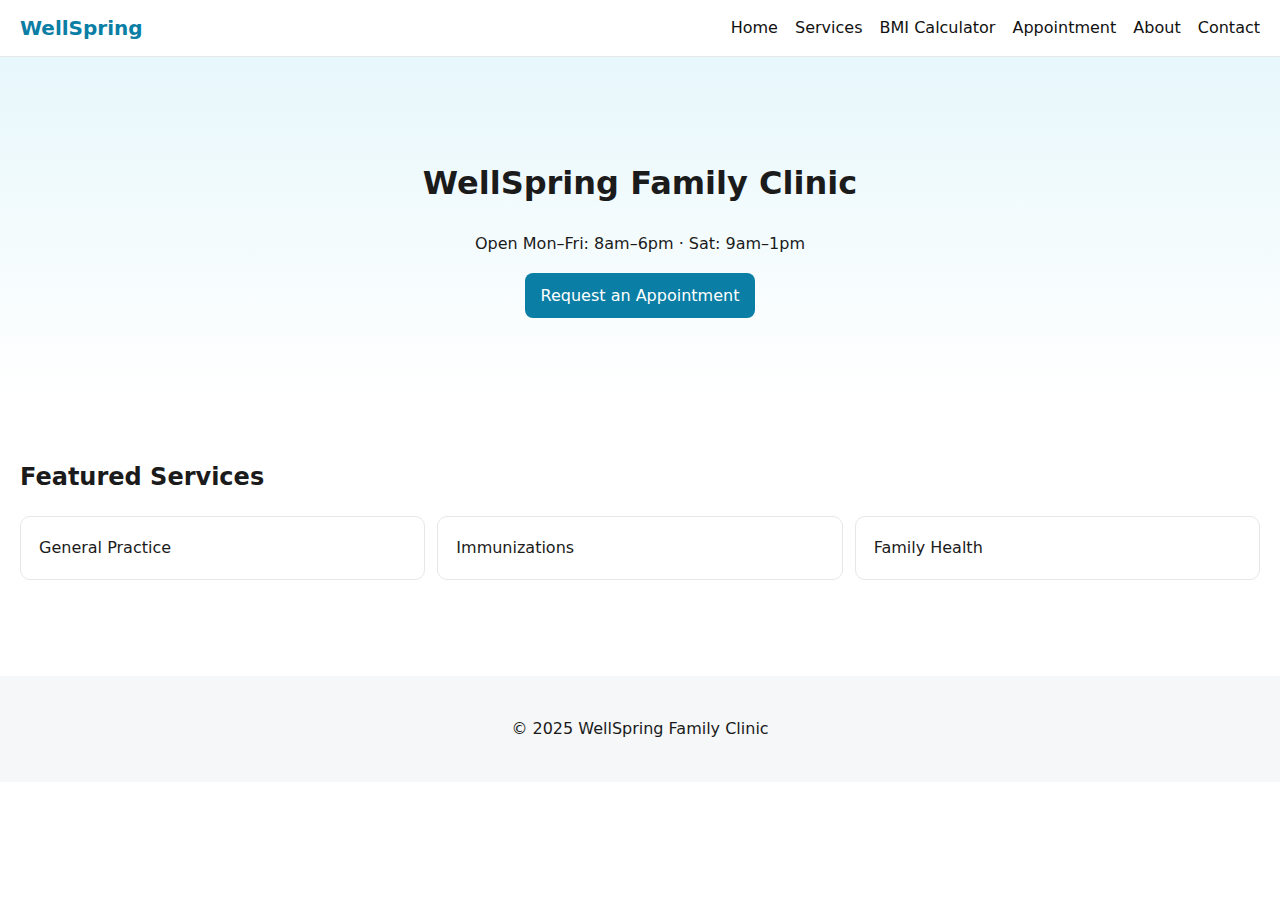
<file: index.html>
<!doctype html>
<html lang="en">
<head>
<meta charset="utf-8">
<meta name="viewport" content="width=device-width, initial-scale=1">
<title>WellSpring Family Clinic</title>
<meta name="description" content="Community health clinic website for families: services, BMI calculator, appointment request, and contact information.">
<link rel="stylesheet" href="assets/css/styles.css">

</head>
<body>
<header class="site-header">
  <a class="logo" href="index.html">WellSpring</a>
  <nav class="nav">
    <a href="index.html">Home</a>
    <a href="services.html">Services</a>
    <a href="bmi.html">BMI Calculator</a>
    <a href="appointment.html">Appointment</a>
    <a href="about.html">About</a>
    <a href="contact.html">Contact</a>
  </nav>
  <button class="nav-toggle" aria-label="Toggle navigation">☰</button>
</header>

<main id="main">
  <section class="hero reveal">
    <h1>WellSpring Family Clinic</h1>
    <p>Open Mon–Fri: 8am–6pm · Sat: 9am–1pm</p>
    <a class="btn" href="appointment.html">Request an Appointment</a>
  </section>

  <section class="features reveal">
    <h2>Featured Services</h2>
    <ul class="cards">
      <li class="card">General Practice</li>
      <li class="card">Immunizations</li>
      <li class="card">Family Health</li>
    </ul>
  </section>
</main>
<footer class="site-footer">
  <p>&copy; 2025 WellSpring Family Clinic</p>
</footer>
<script src="assets/js/main.js"></script>

</body>
</html>
</file>
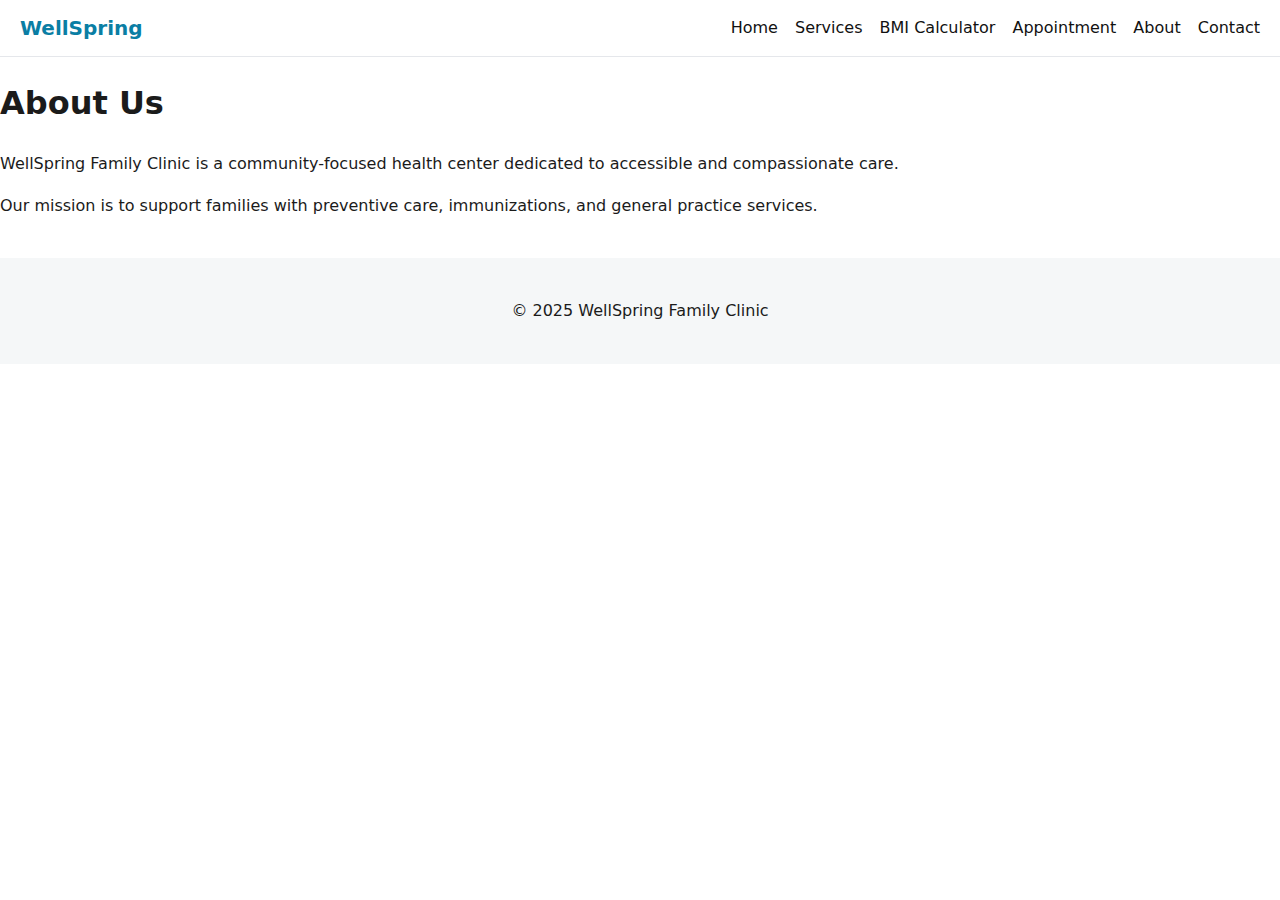
<file: about.html>
<!doctype html>
<html lang="en">
<head>
<meta charset="utf-8">
<meta name="viewport" content="width=device-width, initial-scale=1">
<title>WellSpring Family Clinic</title>
<meta name="description" content="Community health clinic website for families: services, BMI calculator, appointment request, and contact information.">
<link rel="stylesheet" href="assets/css/styles.css">

</head>
<body>
<header class="site-header">
  <a class="logo" href="index.html">WellSpring</a>
  <nav class="nav">
    <a href="index.html">Home</a>
    <a href="services.html">Services</a>
    <a href="bmi.html">BMI Calculator</a>
    <a href="appointment.html">Appointment</a>
    <a href="about.html">About</a>
    <a href="contact.html">Contact</a>
  </nav>
  <button class="nav-toggle" aria-label="Toggle navigation">☰</button>
</header>

<main id="main">
  <section class="reveal">
    <h1>About Us</h1>
    <p>WellSpring Family Clinic is a community-focused health center dedicated to accessible and compassionate care.</p>
    <p>Our mission is to support families with preventive care, immunizations, and general practice services.</p>
  </section>
</main>
<footer class="site-footer">
  <p>&copy; 2025 WellSpring Family Clinic</p>
</footer>
<script src="assets/js/main.js"></script>

</body>
</html>
</file>
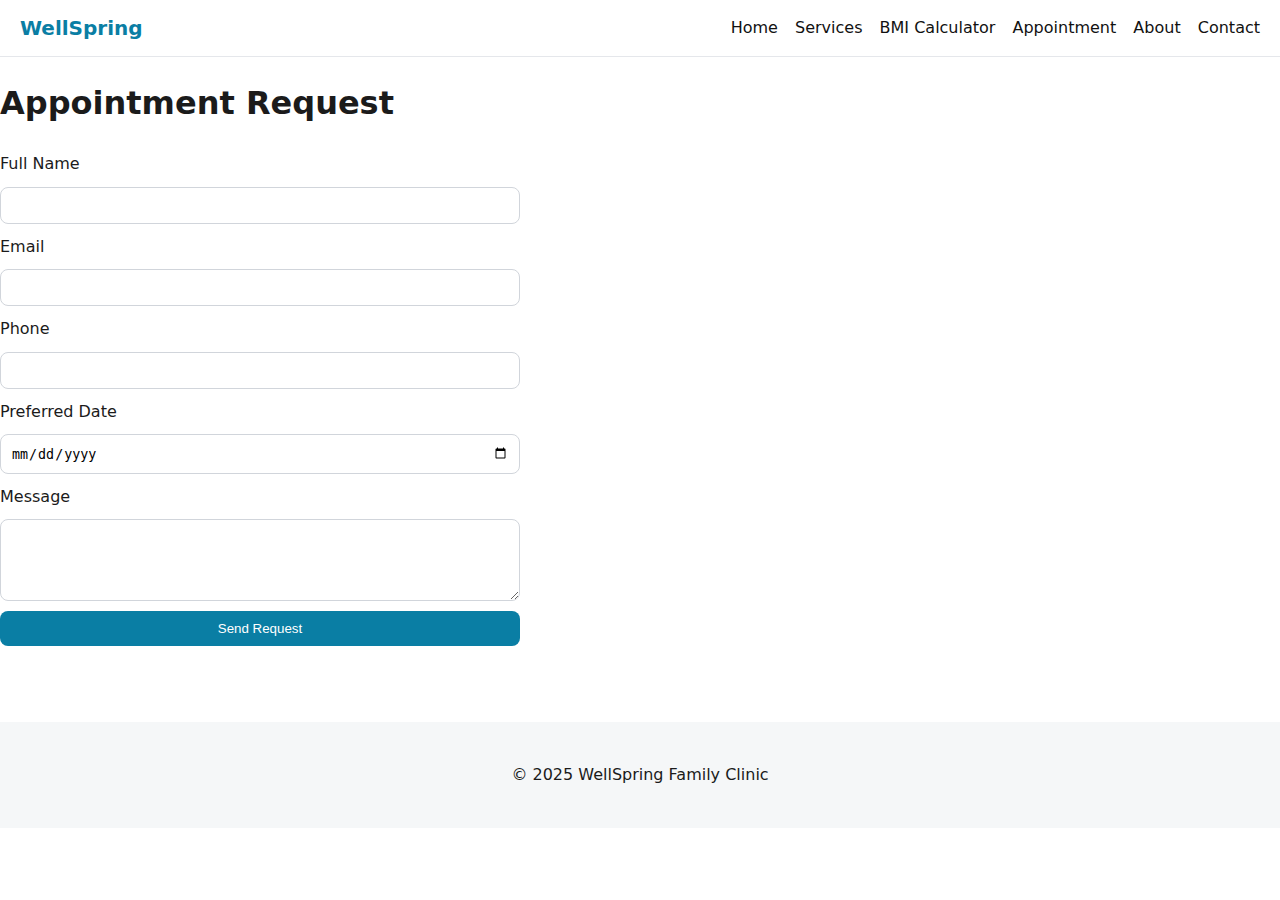
<file: appointment.html>
<!doctype html>
<html lang="en">
<head>
<meta charset="utf-8">
<meta name="viewport" content="width=device-width, initial-scale=1">
<title>WellSpring Family Clinic</title>
<meta name="description" content="Community health clinic website for families: services, BMI calculator, appointment request, and contact information.">
<link rel="stylesheet" href="assets/css/styles.css">

</head>
<body>
<header class="site-header">
  <a class="logo" href="index.html">WellSpring</a>
  <nav class="nav">
    <a href="index.html">Home</a>
    <a href="services.html">Services</a>
    <a href="bmi.html">BMI Calculator</a>
    <a href="appointment.html">Appointment</a>
    <a href="about.html">About</a>
    <a href="contact.html">Contact</a>
  </nav>
  <button class="nav-toggle" aria-label="Toggle navigation">☰</button>
</header>

<main id="main">
  <section class="reveal">
    <h1>Appointment Request</h1>
    <form id="appointment-form" class="form" novalidate>
      <label for="a_name">Full Name</label>
      <input id="a_name" name="name" required>

      <label for="a_email">Email</label>
      <input id="a_email" name="email" type="email" required>

      <label for="a_phone">Phone</label>
      <input id="a_phone" name="phone" type="tel" pattern="^[0-9 +()-]{7,}$" required>

      <label for="a_date">Preferred Date</label>
      <input id="a_date" name="date" type="date" required>

      <label for="a_msg">Message</label>
      <textarea id="a_msg" name="message" rows="4" required></textarea>

      <button type="submit" class="btn">Send Request</button>
      <p id="appointment-status" class="status" aria-live="polite"></p>
    </form>
  </section>
</main>
<footer class="site-footer">
  <p>&copy; 2025 WellSpring Family Clinic</p>
</footer>
<script src="assets/js/main.js"></script>

<script src="assets/js/forms.js"></script>
</body>
</html>
</file>
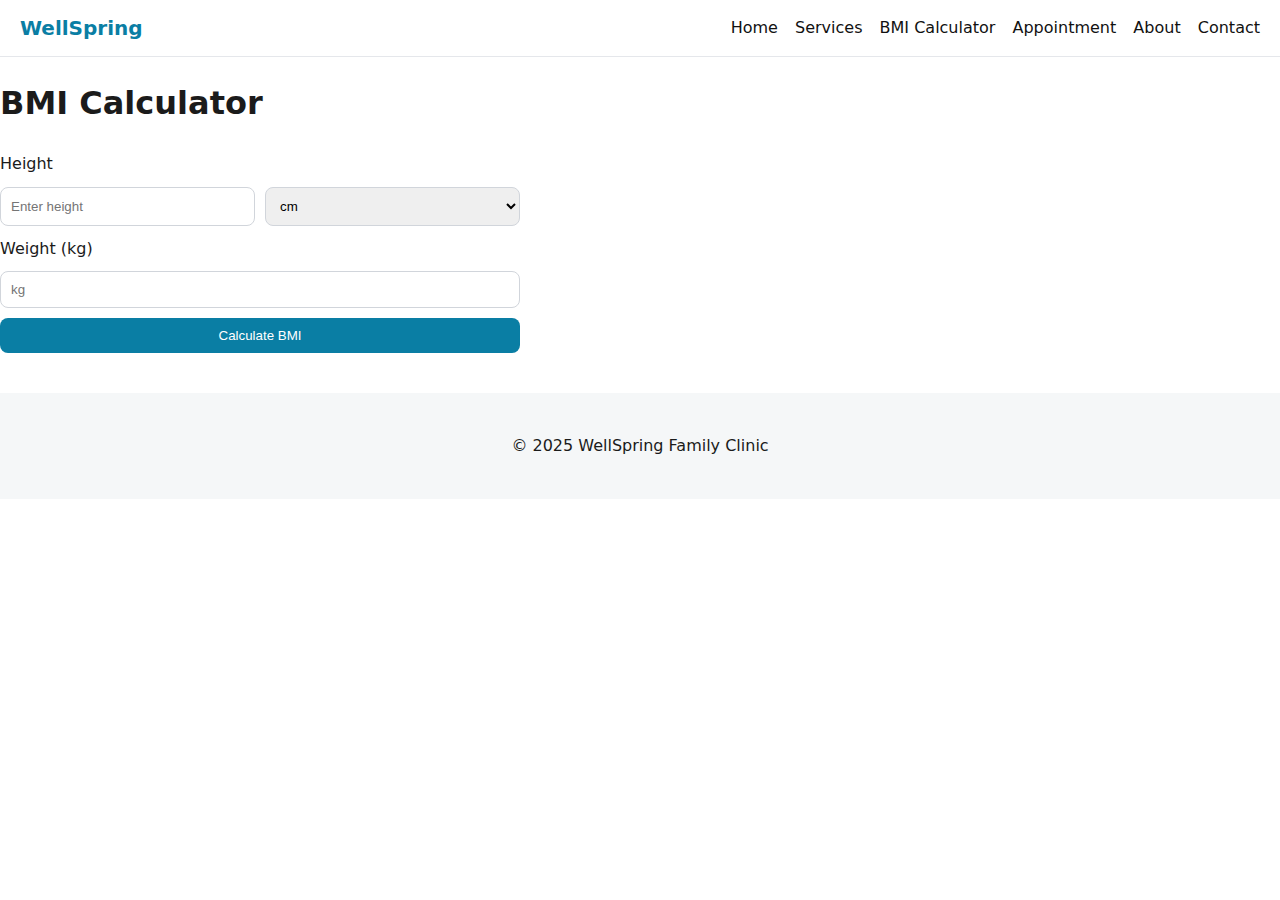
<file: bmi.html>
<!doctype html>
<html lang="en">
<head>
<meta charset="utf-8">
<meta name="viewport" content="width=device-width, initial-scale=1">
<title>WellSpring Family Clinic</title>
<meta name="description" content="Community health clinic website for families: services, BMI calculator, appointment request, and contact information.">
<link rel="stylesheet" href="assets/css/styles.css">

</head>
<body>
<header class="site-header">
  <a class="logo" href="index.html">WellSpring</a>
  <nav class="nav">
    <a href="index.html">Home</a>
    <a href="services.html">Services</a>
    <a href="bmi.html">BMI Calculator</a>
    <a href="appointment.html">Appointment</a>
    <a href="about.html">About</a>
    <a href="contact.html">Contact</a>
  </nav>
  <button class="nav-toggle" aria-label="Toggle navigation">☰</button>
</header>

<main id="main">
  <section class="reveal">
    <h1>BMI Calculator</h1>
    <form id="bmi-form" class="form">
      <label for="height">Height</label>
      <div class="row">
        <input type="number" id="height" name="height" placeholder="Enter height" required step="any">
        <select id="heightUnit" name="heightUnit">
          <option value="cm">cm</option>
          <option value="m">m</option>
        </select>
      </div>

      <label for="weight">Weight (kg)</label>
      <input type="number" id="weight" name="weight" placeholder="kg" required step="any">

      <button type="submit" class="btn">Calculate BMI</button>
    </form>

    <div id="bmi-result" class="result" aria-live="polite"></div>
  </section>
</main>
<footer class="site-footer">
  <p>&copy; 2025 WellSpring Family Clinic</p>
</footer>
<script src="assets/js/main.js"></script>

<script src="assets/js/bmi.js"></script>
</body>
</html>
</file>
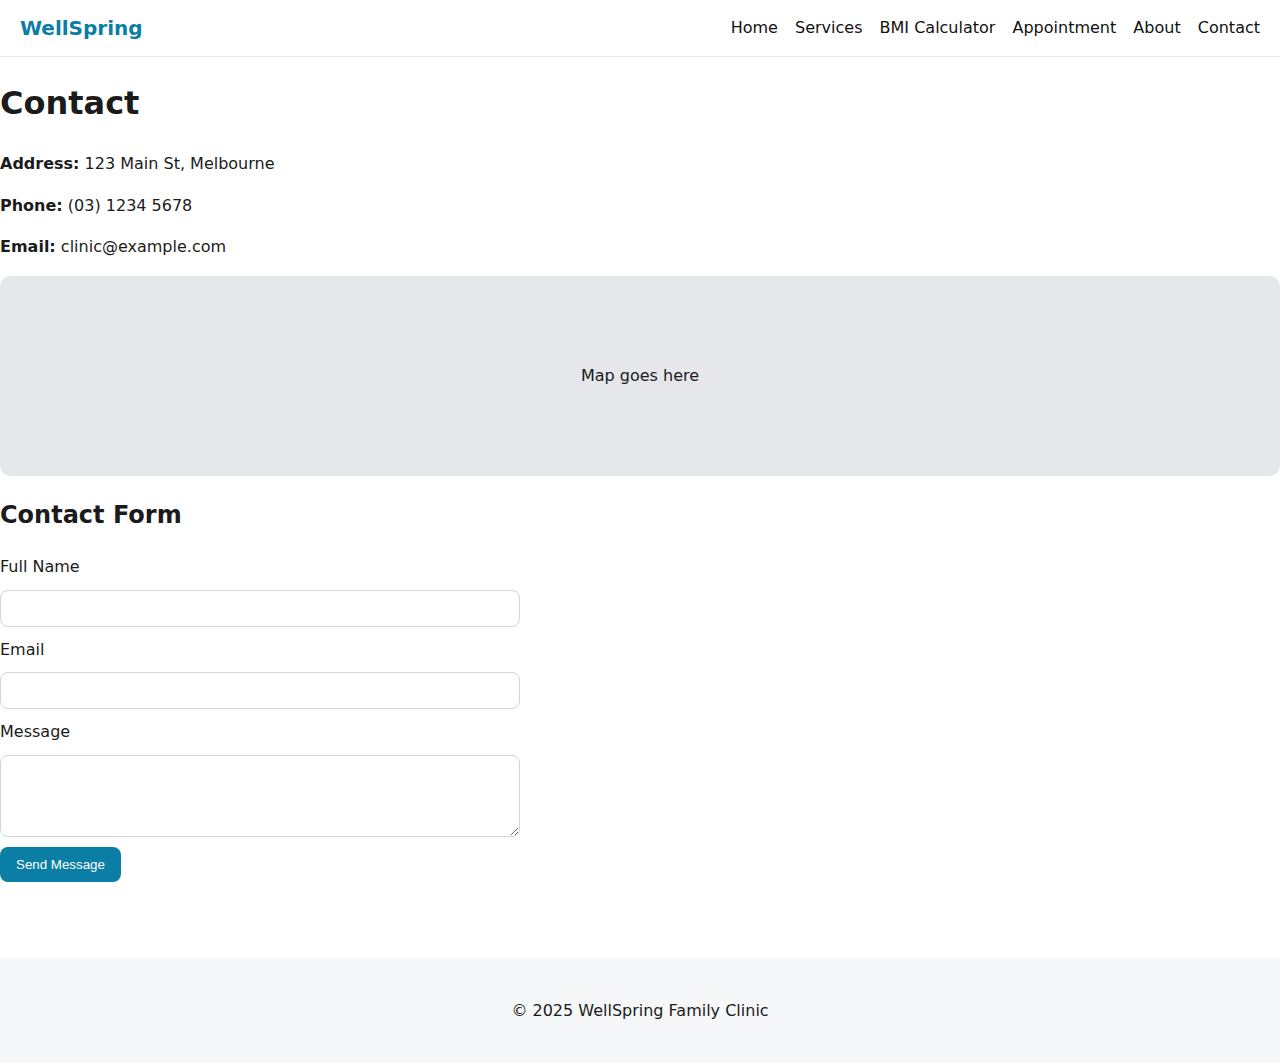
<file: contact.html>
<!doctype html>
<html lang="en">
<head>
<meta charset="utf-8">
<meta name="viewport" content="width=device-width, initial-scale=1">
<title>WellSpring Family Clinic</title>
<meta name="description" content="Community health clinic website for families: services, BMI calculator, appointment request, and contact information.">
<link rel="stylesheet" href="assets/css/styles.css">

</head>
<body>
<header class="site-header">
  <a class="logo" href="index.html">WellSpring</a>
  <nav class="nav">
    <a href="index.html">Home</a>
    <a href="services.html">Services</a>
    <a href="bmi.html">BMI Calculator</a>
    <a href="appointment.html">Appointment</a>
    <a href="about.html">About</a>
    <a href="contact.html">Contact</a>
  </nav>
  <button class="nav-toggle" aria-label="Toggle navigation">☰</button>
</header>

<main id="main">
  <section class="reveal">
    <h1>Contact</h1>
    <p><strong>Address:</strong> 123 Main St, Melbourne</p>
    <p><strong>Phone:</strong> (03) 1234 5678</p>
    <p><strong>Email:</strong> clinic@example.com</p>
    <div class="map-placeholder" role="img" aria-label="Map placeholder">Map goes here</div>

    <h2>Contact Form</h2>
    <form id="contact-form" class="form" novalidate>
      <label for="c_name">Full Name</label>
      <input id="c_name" name="name" required>

      <label for="c_email">Email</label>
      <input id="c_email" name="email" type="email" required>

      <label for="c_msg">Message</label>
      <textarea id="c_msg" name="message" rows="4" required></textarea>

      <div class="row">
        <button type="submit" class="btn">Send Message</button>
      </div>
      <p id="contact-status" class="status" aria-live="polite"></p>
    </form>
  </section>
</main>
<footer class="site-footer">
  <p>&copy; 2025 WellSpring Family Clinic</p>
</footer>
<script src="assets/js/main.js"></script>

<script src="assets/js/forms.js"></script>
</body>
</html>
</file>
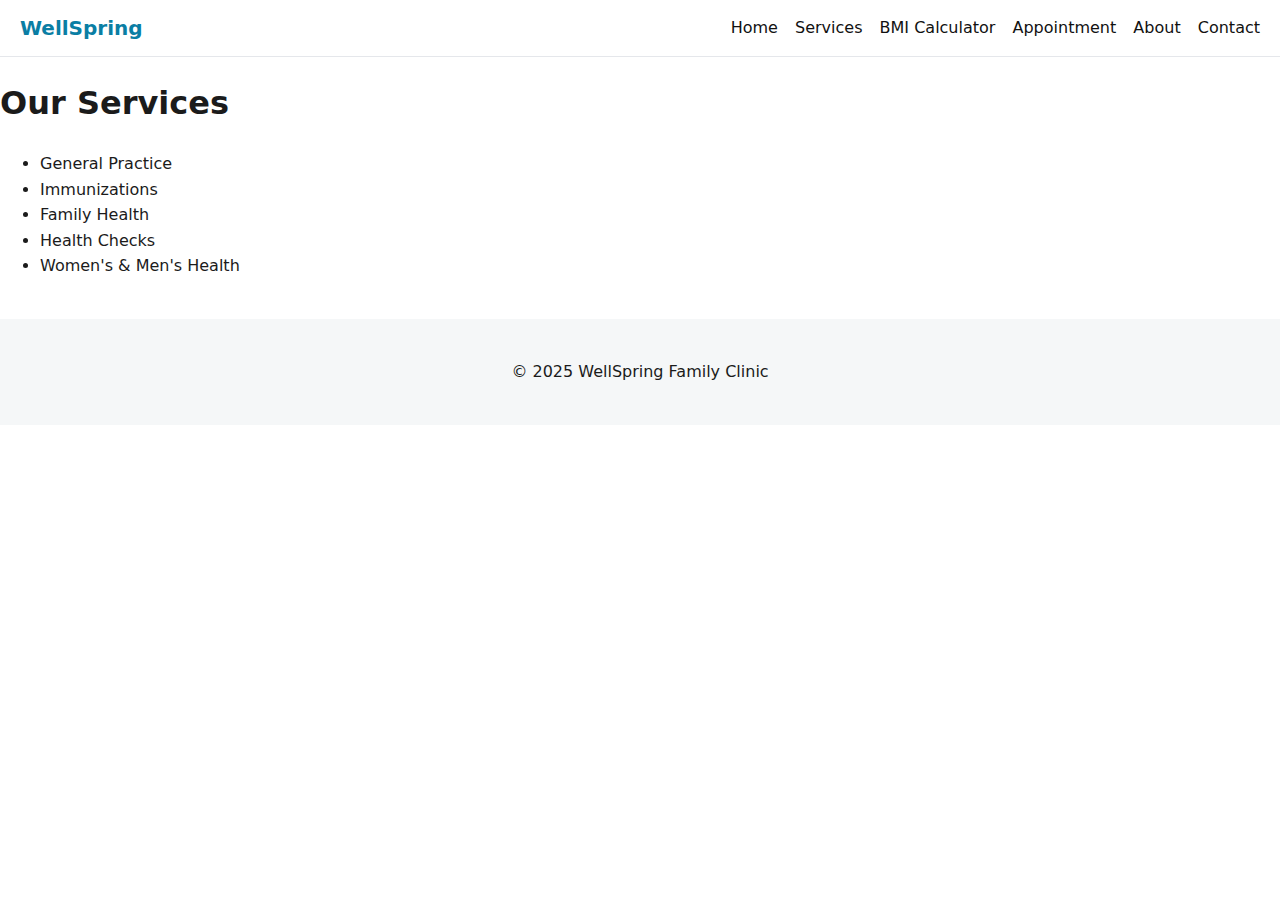
<file: services.html>
<!doctype html>
<html lang="en">
<head>
<meta charset="utf-8">
<meta name="viewport" content="width=device-width, initial-scale=1">
<title>WellSpring Family Clinic</title>
<meta name="description" content="Community health clinic website for families: services, BMI calculator, appointment request, and contact information.">
<link rel="stylesheet" href="assets/css/styles.css">

</head>
<body>
<header class="site-header">
  <a class="logo" href="index.html">WellSpring</a>
  <nav class="nav">
    <a href="index.html">Home</a>
    <a href="services.html">Services</a>
    <a href="bmi.html">BMI Calculator</a>
    <a href="appointment.html">Appointment</a>
    <a href="about.html">About</a>
    <a href="contact.html">Contact</a>
  </nav>
  <button class="nav-toggle" aria-label="Toggle navigation">☰</button>
</header>

<main id="main">
  <section class="reveal">
    <h1>Our Services</h1>
    <ul>
      <li>General Practice</li>
      <li>Immunizations</li>
      <li>Family Health</li>
      <li>Health Checks</li>
      <li>Women's & Men's Health</li>
    </ul>
  </section>
</main>
<footer class="site-footer">
  <p>&copy; 2025 WellSpring Family Clinic</p>
</footer>
<script src="assets/js/main.js"></script>

</body>
</html>
</file>
<file: assets/css/styles.css>
:root{
  --bg:#ffffff;
  --fg:#1b1b1b;
  --brand:#0a7ea4;
  --muted:#f5f7f8;
}

*{box-sizing:border-box}

body{
  margin:0;
  font-family:system-ui,Segoe UI,Roboto,Arial,sans-serif;
  line-height:1.6;
  color:var(--fg);
  background:var(--bg)
}

.site-header{display:flex;
  align-items:center;
  justify-content:space-between;
  padding:12px 20px;
  background:#fff;
  position:sticky;
  top:0;
  border-bottom:1px solid #e5e7eb;
  z-index:10
}
.logo{
  font-weight:700;
  text-decoration:none;
  color:var(--brand);
  font-size:1.25rem
}
.nav a{
  margin-right:12px;
  text-decoration:none;
  color:#111
}
.nav a:last-child{
  margin-right:0
}
.nav-toggle{
  display:none;
  background:none;
  border:1px solid #ddd;
  padding:6px 10px;
  border-radius:6px
}
.site-footer{
  padding:24px 20px;
  background:var(--muted);
  margin-top:40px;
  text-align:center
}
.hero{
  padding:80px 20px;
  text-align:center;
  background:linear-gradient(180deg,#e7f7fb,transparent)
}
.btn{
  display:inline-block;
  padding:10px 16px;
  border-radius:8px;
  background:var(--brand);
  color:#fff;
  text-decoration:none;
  border:none;
  cursor:pointer
}
.btn.secondary{
  background:#6b7280
}
.features{
  padding:40px 20px
}
.cards{
  list-style:none;
  padding:0;
  display:grid;
  grid-template-columns:repeat(auto-fit,minmax(180px,1fr));
  gap:12px
}
.card{
  padding:18px;
  border:1px solid #e5e7eb;
  border-radius:10px;
  background:#fff
}
.form{
  display:grid;
  gap:10px;
  max-width:520px
}
input,select,textarea{
  width:100%;
  padding:10px;
  border:1px solid #d1d5db;
  border-radius:8px
}
.row{
  display:flex;
  gap:10px
}
.result,.status{
  margin-top:10px;
  font-weight:600
}
.map-placeholder{
  height:200px;
  background:#e5e7eb;
  border-radius:10px;
  display:flex;
  align-items:center;
  justify-content:center;
  margin:10px 0
}
.reveal{
  opacity:0;
  transform:translateY(12px);
  transition:all .5s ease
}
.reveal.visible{
  opacity:1;
  transform:none
}
@media (max-width:768px){
  .nav{
    display:none
  }
  .nav.open{
    display:block;
    position:absolute;
    right:10px;
    top:56px;
    background:#fff;
    border:1px solid #e5e7eb;
    padding:10px;
    border-radius:10px
  }
  .nav-toggle{
    display:block
  }
}
</file>
